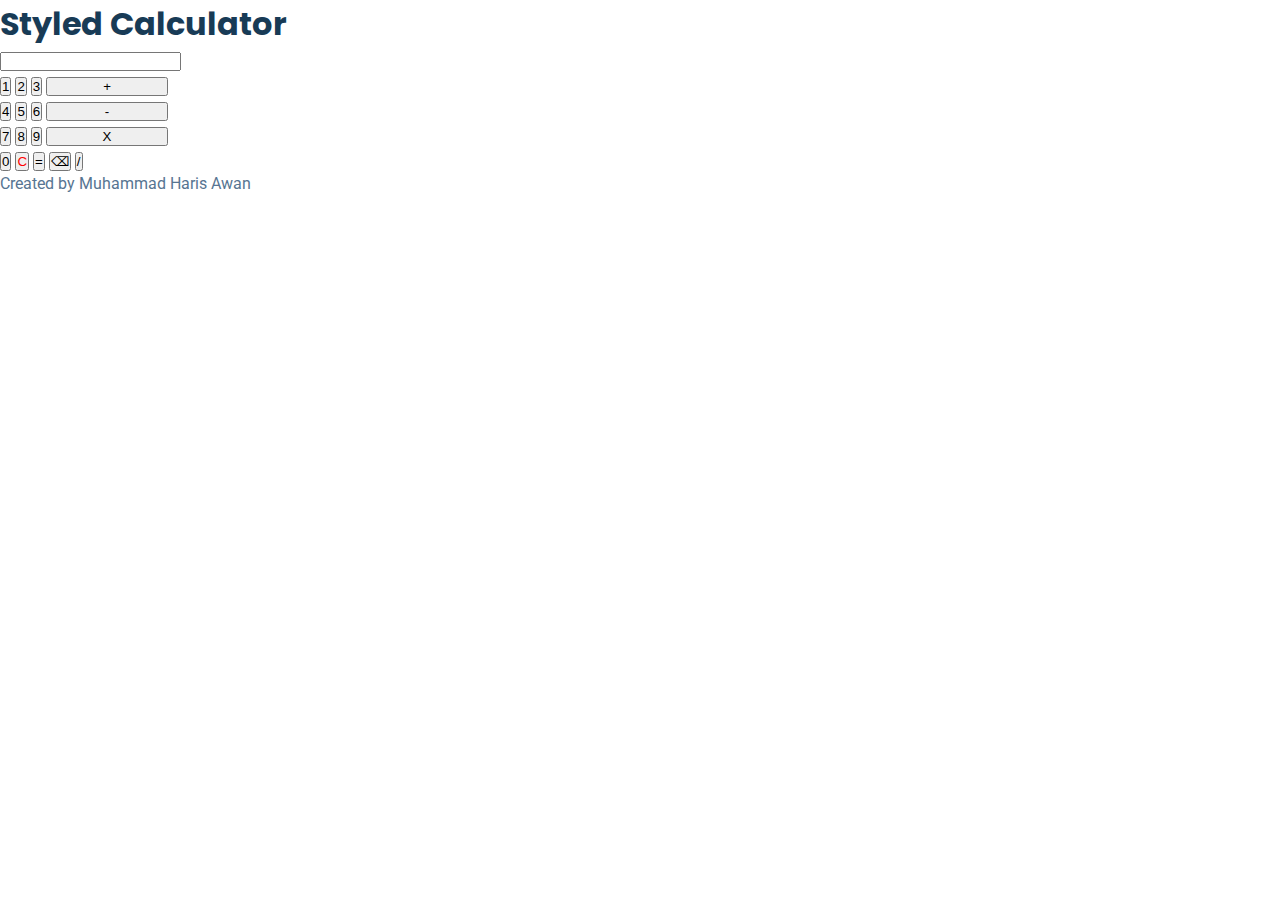
<file: index.html>
<!DOCTYPE html>
<html lang="en">
  <head>
    <meta charset="UTF-8" />
    <meta name="viewport" content="width=device-width, initial-scale=1.0" />
    <title>Calculator</title>
    <link rel="stylesheet" href="style.css" />
  </head>
  <body>
    <div class="calculator">
      <h1>Styled Calculator</h1>
      <input type="text" id="result" readonly />
      <br />
      <button onclick="appendToResult('1')">1</button>
      <button onclick="appendToResult('2')">2</button>
      <button onclick="appendToResult('3')">3</button>
      <button style="width: 9.5vw; " onclick="appendToResult('+')">+</button>
      <br />
      <button onclick="appendToResult('4')">4</button>
      <button onclick="appendToResult('5')">5</button>
      <button onclick="appendToResult('6')">6</button>
      <button style="width: 9.5vw;" onclick="appendToResult('-')">-</button>
      <br />
      <button onclick="appendToResult('7')">7</button>
      <button onclick="appendToResult('8')">8</button>
      <button onclick="appendToResult('9')">9</button>
      <button style="width: 9.5vw;" onclick="appendToResult('*')">X</button>
      <br />
      
        <button onclick="appendToResult('0')">0</button>
        <button style="color: red;" onclick="clearResult()">C</button>
        <button onclick="calculate()">=</button>
         <button onclick="eraseOne()">&#9003</button>
        <button onclick="appendToResult('/')">/</button>
      
    </div>
        <div class="copywrite">
          <p >Created by Muhammad Haris Awan</p>
        </div>
    <script>
        function appendToResult(value){
            document.getElementById('result').value += value;
        }
        
        function clearResult(){
            document.getElementById('result').value="";
        }
        function calculate(){
            const textField=document.getElementById('result');
            try{
                textField.value=eval(textField.value);
            }
            catch(error){
                textField.value='Error'
            }
        }
        function eraseOne(){
           const textField= document.getElementById('result');
           textField.value=textField.value.slice(0,-1); 
        }

    </script>
  </body>
</html>
</file>
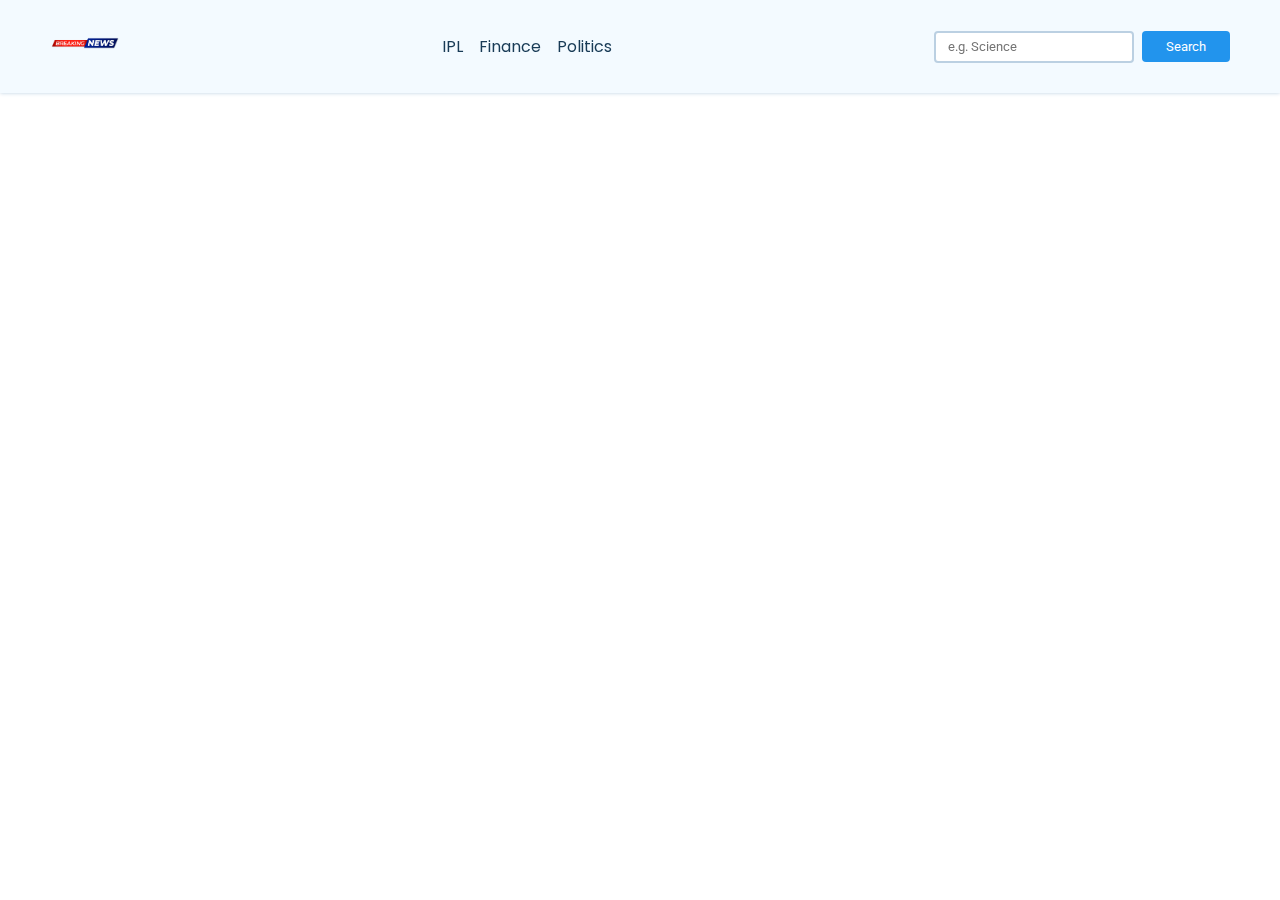
<file: NewsApp (2).html>
<!DOCTYPE html>
<html lang="en">
<head>
    <meta charset="UTF-8">
    <meta http-equiv="X-UA-Compatible" content="IE=edge">
    <meta name="viewport" content="width=device-width, initial-scale=1.0">
    <title>News App</title>
    <link rel="stylesheet" href="style.css">
</head>
<body>

    <nav>
        <div class="main-nav container flex">
            <a href="#" onclick="reload()" class="company-logo">
                <img src="NewsLogo.png" alt="company logo">
            </a>
            <div class="nav-links">
                <ul class="flex">
                    <li class="hover-link nav-item" id="ipl" onclick="onNavItemClick('ipl')">IPL</li>
                    <li class="hover-link nav-item" id="finance" onclick="onNavItemClick('finance')">Finance</li>
                    <li class="hover-link nav-item" id="politics" onclick="onNavItemClick('politics')">Politics</li>
                </ul>
            </div>
            <div class="search-bar flex">
                <input id="search-text" type="text" class="news-input" placeholder="e.g. Science">
                <button id="search-button" class="search-button">Search</button>
            </div>
        </div>
    </nav>
    

    <main>
        <div class="cards-container container flex" id="cards-container">
            
        </div>
    </main>

    <template id="template-news-card">
        <div class="card">
            <div class="card-header">
                <img src="https://via.placeholder.com/400x200" alt="news-image" id="news-img">
            </div>
            <div class="card-content">
                <h3 id="news-title">This is the Title</h3>
                <h6 class="news-source" id="news-source">End Gadget 26/08/2023</h6>
                <p class="news-desc" id="news-desc">Lorem, ipsum dolor sit amet consectetur adipisicing elit. Recusandae saepe quis voluptatum quisquam vitae doloremque facilis molestias quae ratione cumque!</p>
            </div>
        </div>
    </template>

    <script src="script.js"></script>
</body>
</html>
</file>
<file: style.css>
@import url("https://fonts.googleapis.com/css2?family=Poppins:wght@500&family=Roboto:wght@500&display=swap");

* {
    padding: 0;
    margin: 0;
    box-sizing: border-box;
}

:root {
    --primary-text-color: #183b56;
    --secondary-text-color: #577592;
    --accent-color: #2294ed;
    --accent-color-dark: #1d69a3;
}

body {
    font-family: "Poppins", sans-serif;
    color: var(--primary-text-color);
}

p {
    font-family: "Roboto", sans-serif;
    color: var(--secondary-text-color);
    line-height: 1.4rem;
}

a {
    text-decoration: none;
}

ul {
    list-style: none;
}

.flex {
    display: flex;
    align-items: center;
}

.container {
    max-width: 1180px;
    margin-inline: auto;
    overflow: hidden;
}

nav {
    background-color: #f3faff;
    box-shadow: 0 0 4px #bbd0e2;
    position: fixed;
    top: 0;
    z-index: 99;
    left: 0;
    right: 0;
}

.main-nav {
    justify-content: space-between;
    padding-block: 8px;
}

.company-logo img {
    width: 70px;
}

.nav-links ul {
    gap: 16px;
}

.hover-link {
    cursor: pointer;
}

.hover-link:hover {
    color: var(--secondary-text-color);
}

.hover-link:active {
    color: red;
}

.nav-item.active {
    color: var(--accent-color);
}

.search-bar {
    height: 32px;
    gap: 8px;
}

.news-input {
    width: 200px;
    height: 100%;
    padding-inline: 12px;
    border-radius: 4px;
    border: 2px solid #bbd0e2;
    font-family: "Roboto", sans-serif;
}

.search-button {
    background-color: var(--accent-color);
    color: white;
    padding: 8px 24px;
    border: none;
    border-radius: 4px;
    cursor: pointer;
    font-family: "Roboto", sans-serif;
}

.search-button:hover {
    background-color: var(--accent-color-dark);
}

main {
    padding-block: 20px;
    margin-top: 80px;
}

.cards-container {
    justify-content: space-between;
    flex-wrap: wrap;
    row-gap: 20px;
    align-items: start;
}

.card {
    width: 360px;
    min-height: 400px;
    box-shadow: 0 0 4px #d4ecff;
    border-radius: 4px;
    cursor: pointer;
    background-color: #fff;
    overflow: hidden;
    transition: all 0.3s ease;
}

.card:hover {
    box-shadow: 1px 1px 8px #d4ecff;
    background-color: #f9fdff;
    transform: translateY(-2px);
}

.card-header img {
    width: 100%;
    height: 180px;
    object-fit: cover;
}

.card-content {
    padding: 12px;
}

.news-source {
    margin-block: 12px;
}
</file>
